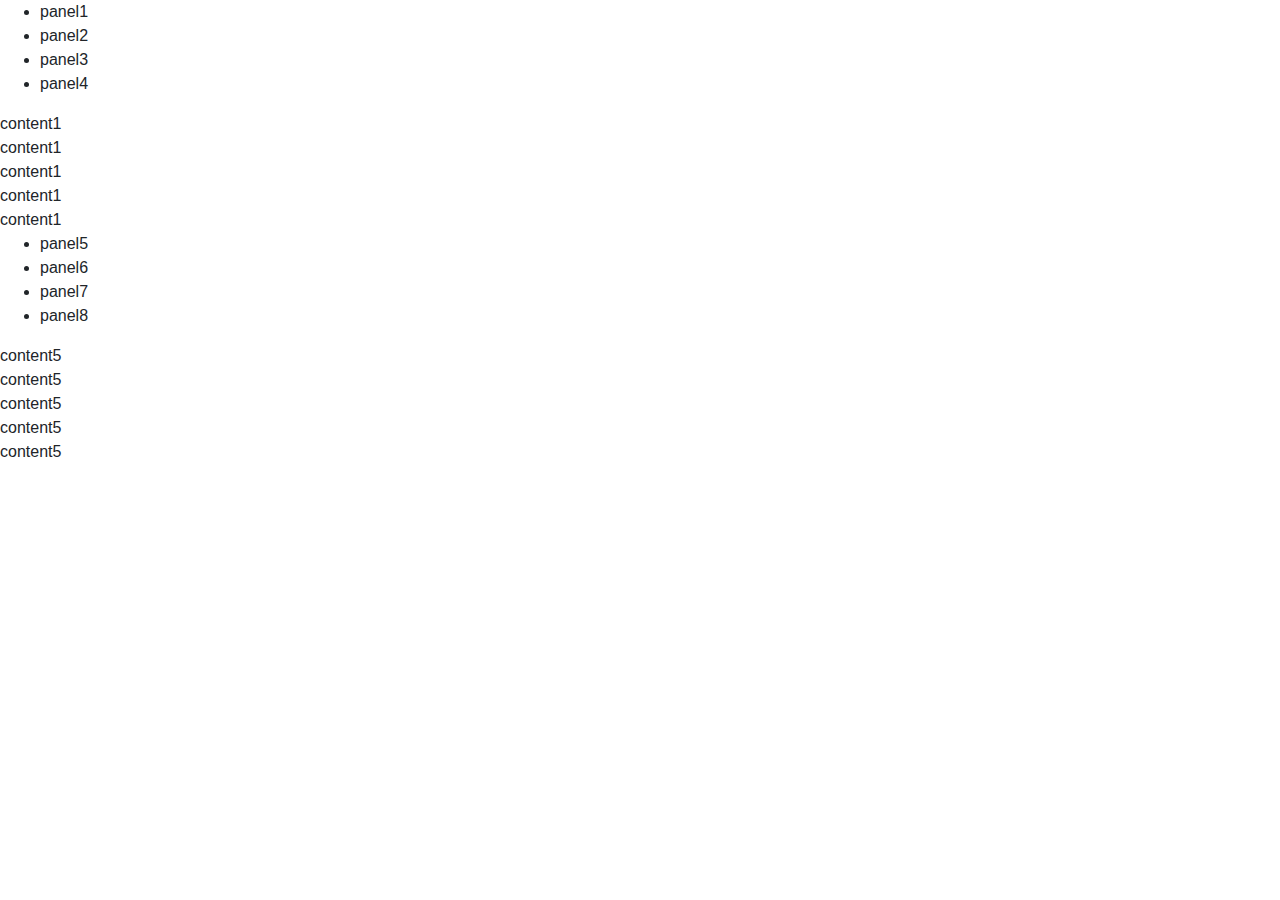
<file: tab.html>
<!DOCTYPE html>
<html lang="en">

<head>
    <meta charset="UTF-8">
    <meta name="viewport" content="width=device-width, initial-scale=1.0">
    <title>Document</title>
    <!-- Bootstrap CSS -->
    <link rel="stylesheet" href="https://stackpath.bootstrapcdn.com/bootstrap/4.4.1/css/bootstrap.min.css"
        integrity="sha384-Vkoo8x4CGsO3+Hhxv8T/Q5PaXtkKtu6ug5TOeNV6gBiFeWPGFN9MuhOf23Q9Ifjh" crossorigin="anonymous">
</head>

<body>
    <div class="tab-panels">
        <ul class="tabs">
            <li rel="panel1" class="active">panel1</li>
            <li rel="panel2">panel2</li>
            <li rel="panel3">panel3</li>
            <li rel="panel4">panel4</li>
        </ul>

        <div id="panel1" class="panel active">
            content1<br />
            content1<br />
            content1<br />
            content1<br />
            content1<br />
        </div>
        <div id="panel2" class="panel">
            content2<br />
            content2<br />
            content2<br />
            content2<br />
            content2<br />
        </div>
        <div id="panel3" class="panel">
            content3<br />
            content3<br />
            content3<br />
            content3<br />
            content3<br />
        </div>
        <div id="panel4" class="panel">
            content4<br />
            content4<br />
            content4<br />
            content4<br />
            content4<br />
        </div>
    </div>



    <div class="tab-panels">
        <ul class="tabs">
            <li rel="panel5" class="active">panel5</li>
            <li rel="panel6">panel6</li>
            <li rel="panel7">panel7</li>
            <li rel="panel8">panel8</li>
        </ul>

        <div id="panel5" class="panel active">
            content5<br />
            content5<br />
            content5<br />
            content5<br />
            content5<br />
        </div>
        <div id="panel6" class="panel">
            content6<br />
            content6<br />
            content6<br />
            content6<br />
            content6<br />
        </div>
        <div id="panel7" class="panel">
            content7<br />
            content7<br />
            content7<br />
            content7<br />
            content7<br />
        </div>
        <div id="panel8" class="panel">
            content8<br />
            content8<br />
            content8<br />
            content8<br />
            content8<br />
        </div>
    </div>


    <!-- Optional JavaScript -->
    <!-- jQuery first, then Popper.js, then Bootstrap JS -->
    <script src="https://ajax.googleapis.com/ajax/libs/jquery/3.4.1/jquery.min.js"></script>
    <script src="https://cdn.jsdelivr.net/npm/popper.js@1.16.0/dist/umd/popper.min.js"
        integrity="sha384-Q6E9RHvbIyZFJoft+2mJbHaEWldlvI9IOYy5n3zV9zzTtmI3UksdQRVvoxMfooAo"
        crossorigin="anonymous"></script>
    <script src="https://stackpath.bootstrapcdn.com/bootstrap/4.4.1/js/bootstrap.min.js"
        integrity="sha384-wfSDF2E50Y2D1uUdj0O3uMBJnjuUD4Ih7YwaYd1iqfktj0Uod8GCExl3Og8ifwB6"
        crossorigin="anonymous"></script>
    <script>
        $(function () {
            $('.tab-panels .panel:not(.active)').hide();


            $('.tab-panels .tabs li').on('click', function () {
                var $panel = $(this).closest('.tab-panels');
                $panel.find('.tabs li.active').removeClass('active');
                $(this).addClass('active');

                var panelToShow = $(this).attr('rel');

                $panel.find('.panel.active').slideUp(300, showNextPanel);

                function showNextPanel() {
                    $(this).removeClass('active');
                    $('#' + panelToShow).slideDown(300, function () {
                        $(this).addClass('active');
                    });
                }
            });
        });
    </script>
</body>

</html>
</file>
